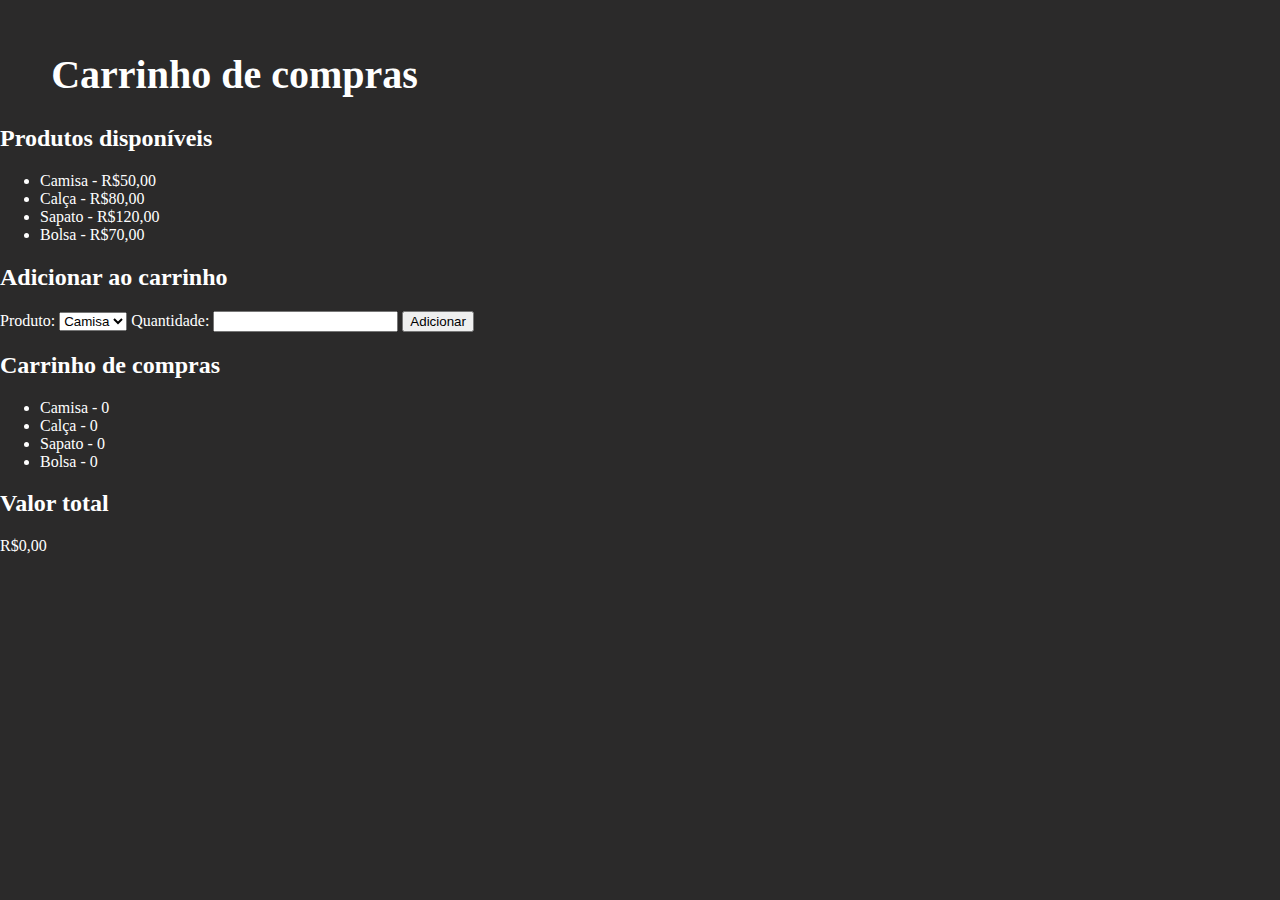
<file: compra.html>
<!DOCTYPE html>
<html>
<head>
  <meta charset="UTF-8">
  <title>Carrinho de compras</title>
  <script src="compras.js"></script>
  <link rel="stylesheet" href="acs.css">
</head>
<body>
    <style></style>
  <h1 id="jumal">Carrinho de compras</h1>
  <h2 id="jumal2">Produtos disponíveis</h2>
  <ul>
    <li id="xinwe">Camisa - R$50,00</li>
    <li id="xinau">Calça - R$80,00</li>
    <li id="nsei">Sapato - R$120,00</li>
    <li id="fds">Bolsa - R$70,00</li>
  </ul>
  <h2 id="fazol">Adicionar ao carrinho</h2>
  <form>
    <label for="produto">Produto:</label>
    <select id="produto" name="produto">
      <option value="Camisa">Camisa</option>
      <option value="Calça">Calça</option>
      <option value="Sapato">Sapato</option>
      <option value="Bolsa">Bolsa</option>
    </select>
    <label for="quantidade">Quantidade:</label>
    <input type="number" id="quantidade" name="quantidade" min="1">
    <button type="button" onclick="adicionar()">Adicionar</button>
  </form>
  <h2>Carrinho de compras</h2>
  <ul id="carrinho">
    <li>Camisa - 0</li>
    <li>Calça - 0</li>
    <li>Sapato - 0</li>
    <li>Bolsa - 0</li>
  </ul>
  <h2>Valor total</h2>
  <p id="total">R$0,00</p>
  <script>
    function adicionar() {
      let produto = document.getElementById("produto").value;
      let quantidade = parseInt(document.getElementById("quantidade").value);
      adicionarProduto(produto, quantidade);
      atualizarCarrinho();
      atualizarTotal();
    }

    function atualizarCarrinho() {
      let carrinho = document.getElementById("carrinho").getElementsByTagName("li");
      for (let i = 0; i < carrinho.length; i++) {
        carrinho[i].textContent = `${produtos[i]} - ${quantidades[i]}`;
      }
    }

    function atualizarTotal() {
      let total = calcularTotal();
      document.getElementById("total").textContent = `R$${total.toFixed(2)}`;
    }
  </script>
</body>
</html>
</file>
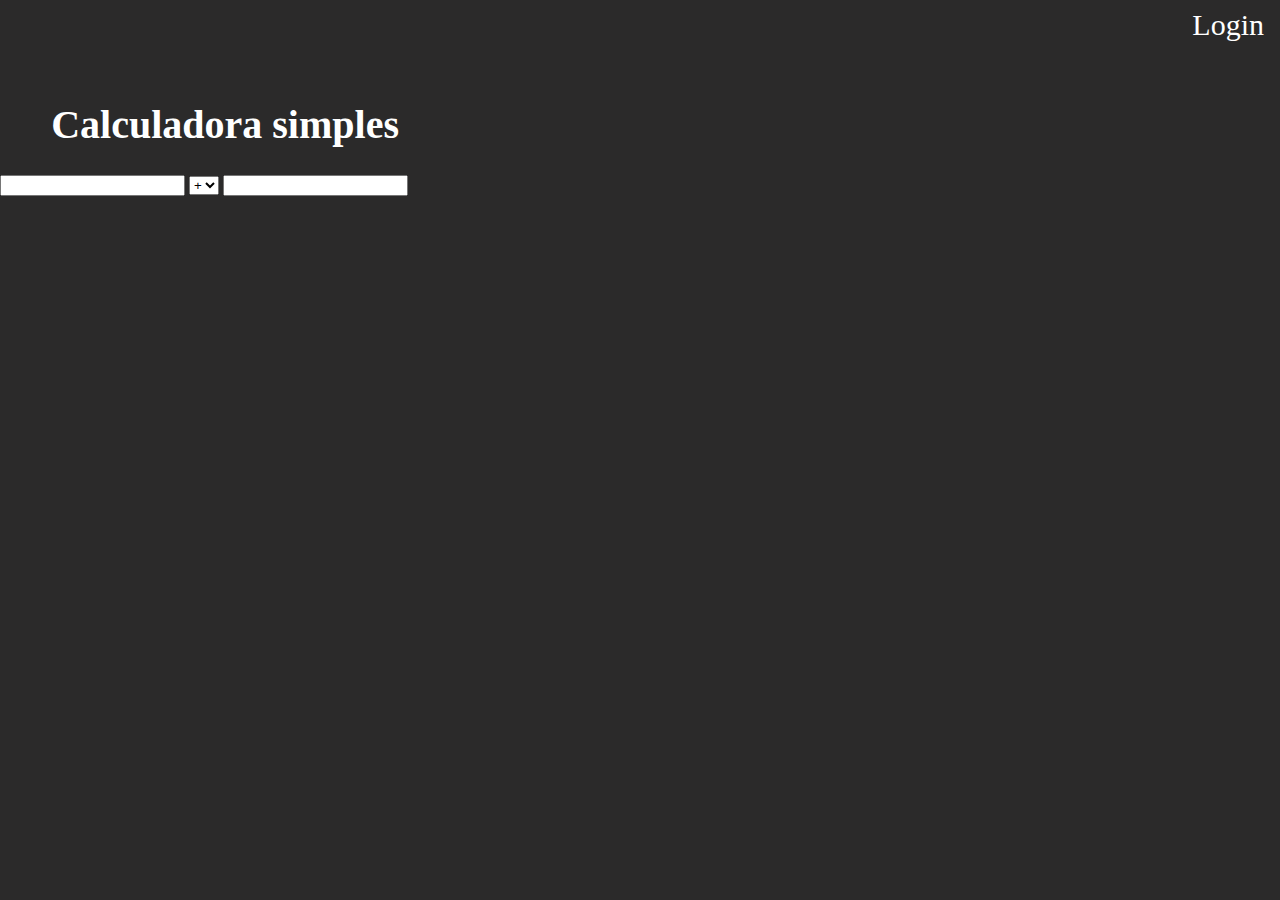
<file: teste.html>
<!DOCTYPE html>
<html lang="en">

<head>
  <meta charset="UTF-8">
  <meta name="viewport" content="width=device-width, initial-scale=1.0">
  <title>Document</title>
  <link rel="stylesheet" href="acs.css">
</head>
<header>


  <nav>
    <ul>

      <li class="login"><a href="#" id="login-link">Login</a></li>

    </ul>
  </nav>

  <div id="login-modal" class="modal">
    <div class="modal-content">
      <span class="close">&times;</span>
      <h2>Login</h2>
      <form>
        <label for="username">Nome de usuário:</label>
        <input type="text" id="username" name="username">

        <label for="password">Senha:</label>
        <input type="password" id="password" name="password">
        <iconify-icon id="olho" icon="mdi:eye"></iconify-icon>

        <button type="submit">Entrar</button>

      </form>
      <p>Não tem uma conta? <a href="#">Crie uma aqui</a></p>
    </div>
  </div>

  <script src="./teste.js"></script>
  <div class="tudo">
    <h1>Calculadora simples</h1>
    <input type="number" id="num1">
    <select id="operator">
        <option value="+">+</option>
        <option value="-">-</option>
        <option value="*">*</option>
        <option value="/">/</option>
    </select>
    <input type="number" id="num2">
  <script>  </script>
  
    <p onload=""result.textContent = 'Resultado: ';"" id="result"></p>


</header>

</html>
</file>
<file: acs.css>
.sobre {
    color: white;
    margin-left: 4%;
    font-size: 28px;
    font-family: 'Times New Roman', Times, serif;
}

.galvao {
    display: flex;
    justify-content: space-between;
}

.galvao img {
    margin-right: 4%;
}

.chat-proga {
    background-color: rgb(180, 180, 180);
    border-radius: 25px;
    width: 320px;

}

.chat-ia {
    background-color: rgb(180, 180, 180);
    border-radius: 25px;
    width: 320px;

}

.chat-proga p {
    margin-right: 4%;

}

.chat-ia p {
    margin-right: 4%;

}

.conteiner {
    display: flex;
    justify-content: space-evenly;
}

.texto {
    margin-right: 10%;
}



body {
    margin-top: 4%;
    margin-block-end: 2%;
    margin: 0%;
}

nav {
    background-color: #00000000;
}

nav ul {
    list-style-type: none;
    margin: 0;
    padding: 0;
    overflow: hidden;
}

nav li {
    float: left;
    margin-left: 4%;
    font-size: 30px;
}

nav li a {
    display: block;
    color: white;
    text-align: center;
    padding: 14px 16px;
    text-decoration: none;
}

nav li.login {
    float: right;
}

nav li.carrinhos {
    float: right;
}

nav li.login a {
    padding-top: 8px;
    padding-bottom: 8px;

}

nav li.carrinhos a {
    padding-top: 8px;
    padding-bottom: 8px;

}

.modal {
    display: none;
    position: fixed;
    z-index: 1;
    left: 0;
    top: 0;
    width: 100%;
    height: 100%;
    overflow: auto;
    background-color: rgba(0, 0, 0, 0.4);
}

.modal-content {
    background-color: #467692;
    margin: 15% auto;
    padding: 20px;
    border: 1px solid #888;
    width: 80%;
}

.cmodal {
    display: none;
    position: fixed;
    z-index: 1;
    left: 0;
    top: 0;
    width: 100%;
    height: 100%;
    overflow: auto;
    background-color: rgba(0, 0, 0, 0.4);
}

.cmodal-content {
    background-color: #467692;
    margin: 15% auto;
    padding: 20px;
    border: 1px solid #888;
    width: 80%;
}

.close {
    color: #aaa;
    float: right;
    font-size: 28px;
    font-weight: bold;
}

.close:hover,
.close:focus {
    color: black;
    text-decoration: none;
    cursor: pointer;
}

.slogan {
    color: white;
    margin-left: 4%;
    font-size: larger;
}

h1 {
    color: white;
    margin-left: 4%;
    font-size: 40px;
    margin-top: 4%;
}



body {
    margin: 0;
    color: #ffffff;
}

.tudo {
    margin-top: 4%;
    margin-block-end: 2%;
}

nav {
    background-color: #00000000;
}

nav ul {
    list-style-type: none;
    margin: 0;
    padding: 0;
    overflow: hidden;
}

nav li {
    float: left;
    margin-left: 4%;
    font-size: 30px;
}

nav li a {
    display: block;
    color: white;
    text-align: center;
    padding: 14px 16px;
    text-decoration: none;
}

nav li.login {
    float: right;
}

nav li.carrinhos {
    float: right;
}


nav li.login a {
    padding-top: 8px;
    padding-bottom: 8px;

}

nav li.carrinhos a {
    padding-top: 8px;
    padding-bottom: 8px;

}

.modal {
    display: none;
    position: fixed;
    z-index: 1;
    left: 0;
    top: 0;
    width: 100%;
    height: 100%;
    overflow: auto;
    background-color: rgba(0, 0, 0, 0.4);
}

.modal-content {
    background-color: #467692;
    margin: 15% auto;
    padding: 20px;
    border: 1px solid #888;
    width: 80%;
}

.cmodal {
    display: none;
    position: fixed;
    z-index: 1;
    left: 0;
    top: 0;
    width: 100%;
    height: 100%;
    overflow: auto;
    background-color: rgba(0, 0, 0, 0.4);
}

.cmodal-content {
    background-color: #467692;
    margin: 15% auto;
    padding: 20px;
    border: 1px solid #888;
    width: 80%;
}

.close {
    color: #aaa;
    float: right;
    font-size: 28px;
    font-weight: bold;
}

.close:hover,
.close:focus {
    color: black;
    text-decoration: none;
    cursor: pointer;
}

.slogan {
    color: white;
    margin-left: 4%;
    font-size: larger;
}

h1 {
    color: white;
    margin-left: 4%;
    font-size: 40px;
    margin-top: 4%;
}

html {
    padding: 0%;
    margin: 0%;
}

body {
    margin: 0%;
    margin-block-end: 2%;
    background-color: rgb(43, 42, 42);

}

nav {
    background-color: #00000000;
}

nav ul {
    list-style-type: none;
    margin: 0;
    padding: 0;
    overflow: hidden;
}

nav li {
    float: left;
    margin-left: 4%;
    font-size: 30px;
}

nav li a {
    display: block;
    color: white;
    text-align: center;
    padding: 14px 16px;
    text-decoration: none;
}

nav li.login {
    float: right;
}

nav li.login a {
    padding-top: 8px;
    padding-bottom: 8px;

}

nav li.carrinhos {
    float: right;
}

nav li.carrinhos a {
    padding-top: 8px;
    padding-bottom: 8px;

}

.modal {
    display: none;
    position: fixed;
    z-index: 1;
    left: 0;
    top: 0;
    width: 100%;
    height: 100%;
    overflow: auto;
    background-color: rgba(0, 0, 0, 0.4);
}

.modal-content {
    background-color: #467692;
    margin: 15% auto;
    padding: 20px;
    border: 1px solid #888;
    width: 80%;
}

.cmodal {
    display: none;
    position: fixed;
    z-index: 1;
    left: 0;
    top: 0;
    width: 100%;
    height: 100%;
    overflow: auto;
    background-color: rgba(0, 0, 0, 0.4);
}

.cmodal-content {
    background-color: #467692;
    margin: 15% auto;
    padding: 20px;
    border: 1px solid #888;
    width: 80%;
}

.close {
    color: #aaa;
    float: right;
    font-size: 28px;
    font-weight: bold;
}

.close:hover,
.close:focus {
    color: black;
    text-decoration: none;
    cursor: pointer;
}

.slogan {
    color: white;
    margin-left: 4%;
    font-size: larger;
}

h1 {
    color: white;
    margin-left: 4%;
    font-size: 40px;
    margin-top: 4%;
}

.letra {
    font-size: 90px;
    font-family: 'Times New Roman', Times, serif;
    left: 35%;
}

.A {
    background-color: black;
    width: 1901px;
    height: 87px;
    margin-top: 53px;
    font-size: 40px;
    margin-left: -10px;
    display: flex;
    justify-content: center;
}

.z {

    margin-top: 15px;

}

.texto {
    display: flex;
    justify-content: space-between;
    margin-top: 50px;

}

.texto p {
    width: 1085px;
    font-size: 40px;
    margin-left: 35px;
}

.texto img {
    margin-right: 34px;
    width: 620px;
    height: 592px;
    margin-top: 0px;
}



/**/

/* .A2{
    background-color: black;
    width: 1920px;
    height: 87px;
    margin-top: 53px;
    font-size: 40px;
    color: rgb(255, 255, 255);
display: flex;
justify-content: center;
}
.z2{
  
 margin-top: 15px;

}
.texto2{
    display: flex;
    justify-content: space-between;
    margin-top: 50px;
    
}
.texto2 p{
    width: 1085px;
    font-size: 40px;
    margin-left: -10px;
}
.texto2 img{
    margin-left: 34px;
    width: 620px;
    height: 592px;
    margin-top: 0px;
} */


.A2 {
    position: relative;
    background-color: black;
    width: 101%;
    height: 87px;
    margin-top: 100px;
    font-size: 40px;
    margin-left: -10px;
    
}

.z2 {
    margin-top: 15px;
margin-left: 10%;
}

.texto2 {
    display: flex;
    justify-content: space-between;
    margin-top: 50px;

}

.texto2 p {
    width: 1085px;
    font-size: 40px;
    margin-left: -10px;
}

.texto2 img {
    margin-left: 34px;
    width: 620px;
    height: 592px;
    margin-top: 0px;
}

.fotos img {
    margin-left: 228px;
    width: 620px;
    height: 592px;
    margin-top: 73px;
}


.fotos {
    display: flex;
}



img {
    display: flex;
}

.gallery-image {
    width: auto;
}

.ampliada-container {
    display: none;
    position: fixed;
    top: 0;
    left: 0;
    width: 100%;
    height: 100%;
    background-color: rgba(0, 0, 0, 0.5);
    backdrop-filter: blur(5px);
    z-index: 9999;
}

.ampliada-image {
    position: absolute;
    top: 50%;
    left: 50%;
    transform: translate(-50%, -50%);
    max-width: 90%;
    max-height: 90%;
}

.md {
    background-color: rgba(36, 36, 36, 0.781);
    border-radius: 50px;
}

.jk {
    width: 30%;
}

.add4 {
    width: 20%;
    height: 10%;
    color: white;
    background-color: green;
    border-radius: 50px;
    position: absolute;
    left: 15%;
    bottom: 10%;
    font-size: 30px;
}

.add {
    width: 20%;
    height: 10%;
    color: white;
    background-color: green;
    border-radius: 50px;
    position: absolute;
    top: 170%;
    left: 15%;
    font-size: 30px;
}

.add3 {
    width: 20%;
    height: 10%;
    color: white;
    background-color: green;
    border-radius: 50px;
    position: absolute;
    top: 350%;
    left: 23%;
    font-size: 30px;
}

.tlc {
    position: absolute;
    top: 325%;
    right: 2%;
    width: 20%;
    height: 20%;
}

.add2 {
    width: 20%;
    height: 10%;
    color: white;
    background-color: green;
    border-radius: 50px;
    position: absolute;
    top: 270%;
    right: 20%;
    font-size: 30px;
}

.dr {
    position: absolute;
    top: 400%;
}

.preço {
    font-size: 60px;
    position: absolute;
    top: 250%;
    right: 25%;
    color: #ff0000;
}

.preço2 {
    font-size: 60px;
    position: absolute;
    top: 333%;
    right: 61%;
    color: #ff0000;
}

.preço3 {
    font-size: 60px;
    position: absolute;
    top: 64%;
    right: 70%;
    color: #ff0000;

}

.preço4 {
    font-size: 60px;
    position: absolute;
    color: #ff0000;
    top: 155%;
    right: 22%;
}

.tlc {
    position:absolute;
    top: 290%;
}
.FONESSSSS{
    background-color: black;
    position: absolute;
    top: 360%;
    
    background-size: 700%;
}
.z3{
    position: absolute;
    top: 390%;
}

.carrinho-icon{
    display: flex;
    margin-left: 5%;
    margin-top: 2%;
}
.meuCarrinho{
    display: flex;
    margin-left: 8%;
    margin-top: -2.2%;
    font-size: 35px;
}
.finalizar{
    display: flex;
    width:7%;
    height: 7%;
    color: white;
    background-color: green;
    border-radius: 50px;
    margin-left: 80%;
    font-size: 30px;
    margin-top: 40%;
}
</file>
